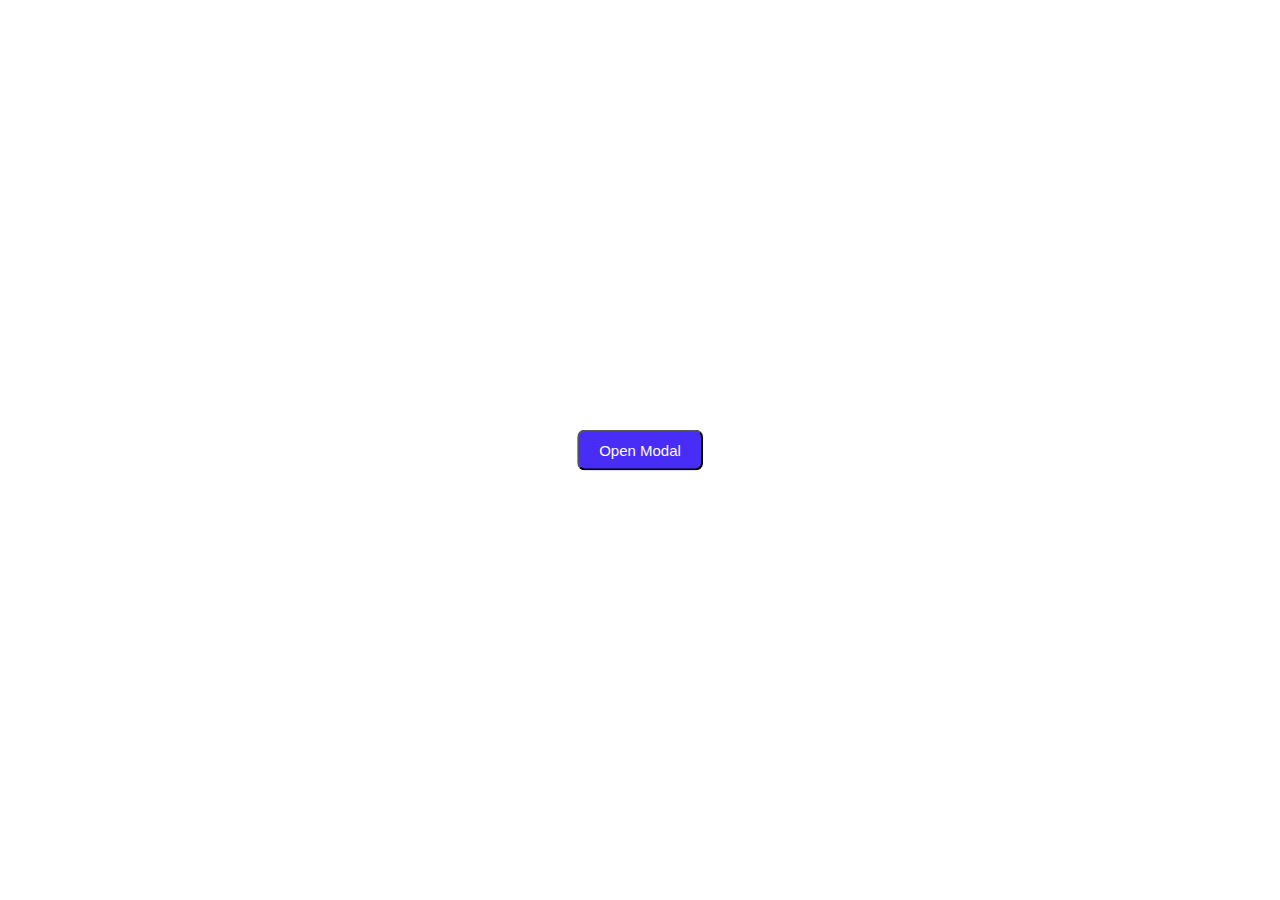
<file: all project/project 1/index.html>
<!DOCTYPE html>
<html lang="en">
<head>
    <meta charset="UTF-8">
    <meta name="viewport" content="width=device-width, initial-scale=1.0">
    <title>Document</title>
    <link rel="stylesheet" href="./style.css">
</head>
<body>

    <div class="open-modal-btn-wrapper">
        <button class="open-modal-btn">
            Open Modal
        </button>
    </div>

    <div class="modal-overlay hide">
        <div class="modal-wrapper">

            <h2>Modal Titils</h2>
            <p>This is a modal content . you can add any html content here.</p>

            <div class="close-btn-wrapper">
                <button class="close-modal-btn btn-gray">Cancel</button>
                <button class=" btn-blue">Confirm</button>
            </div>


        </div>
    </div>
    

    <script src="./main.js"></script>
</body>
</html>
</file>
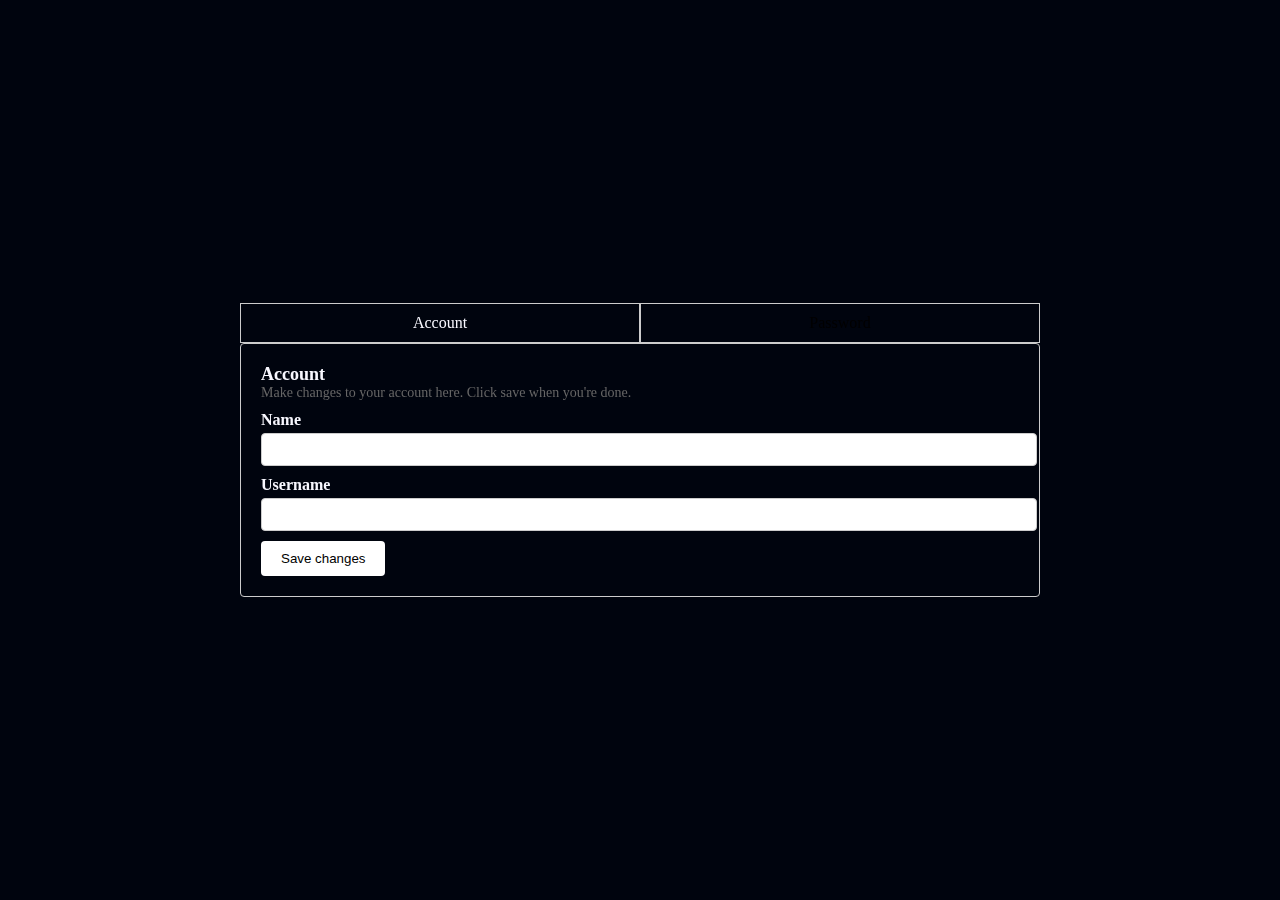
<file: all project/project 2/index.html>
<!DOCTYPE html>
<html lang="en">

<head>
    <meta charset="UTF-8">
    <meta name="viewport" content="width=device-width, initial-scale=1.0">
    <title>Document</title>
    <link rel="stylesheet" href="./style.css">
</head>

<body>
   <div class="tab-wrapper">

    <div class="tabs-list">
        <div class="tab-trigger active" data-target="account">Account</div>
        <div class="tab-trigger"        data-target="password">Password</div>
    </div>

    <div class="tab-content active" id="account">
        <div class="card">
            <div class="card-header">
                <div class="card-title">Account</div>
                <div class="card-description">
                    Make changes to your account here. Click save when you're done.
                </div>
            </div>
            <div class="card-content">

                <div class="input-group">
                    <label for="name" class="label">Name</label>
                    <input id="name" type="text" class="input">
                </div>

                <div class="input-group">
                    <label for="username" class="label">Username</label>
                    <input id="username" type="text" class="input">
                </div>

            </div>
            <div class="card-footer">
                <button class="button">Save changes</button>
            </div>
        </div>
    </div>
    
    <div class="tab-content" id="password">

        <div class="card">
            <div class="card-header">
                <div class="card-title">Password</div>
                <div class="card-description">
                    Change your password here. After saving, you'll be logged out.
                </div>
            </div>


            <div class="card-content">

                <div class="input-group">
                    <label for="current" class="label">Current password</label>
                    <input id="current" type="password" class="input">
                </div>
                <div class="input-group">
                    <label for="new" class="label">New password</label>
                    <input id="new" type="password" class="input">
                </div>


            </div>
            <div class="card-footer">
                <button class="button">Save password</button>
            </div>
        </div>
    </div>


   </div>



    <script src="./main.js"></script>
</body>

</html>
</file>
<file: all project/project 1/style.css>
.modal-overlay {
    background: rgba(0, 0, 0, 0.7);
    width: 100%;
    height: 100%;
    position: fixed;
    top: 0;
    bottom: 0;
    left: 0;
    right: 0;
}

.modal-wrapper {
    width: 800px;
    height: 300px;
    background: ghostwhite;
    position: fixed;
    top: 50%;
    left: 50%;
    transform: translate(-50%, -50%);
    padding: 1rem;
}

.open-modal-btn-wrapper {
    position: fixed;
    top: 50%;
    left: 50%;
    transform: translate(-50%, -50%);
   
}

.close-modal-btn,
.open-modal-btn {
    padding: 8px;
    background: rgb(71, 45, 245);
    font-size: 15px;
    color: rgb(255, 255, 255); 
    padding: 10px 20px;

   border-radius: 8px;

    cursor: pointer;
}

.btn-gray{
    background-color: gray;
    border-radius: 6px;
    padding: 6px 14px;
}

.btn-blue{
    background-color: rgb(56, 56, 233);
    border-radius: 6px;
    padding: 6px 14px;
    color: ghostwhite;
    cursor: pointer;
}

.close-btn-wrapper {
    display: flex;
    align-items: center;
    justify-content: right;
    gap: 1rem;
}


.hide {
    display: none;
}

h1 {
    text-align: center;
}
</file>
<file: all project/project 2/style.css>
body{
    background-color: #00040e;
}

.tab-wrapper{

    width: 800px;
    position: fixed;
    top: 50%;
    left: 50%;
    transform: translate(-50%, -50%);
}
.tabs-list {
    display: grid;
    grid-template-columns: repeat(2, 1fr);
    width: 100%;
    
}

.tab-trigger {
    cursor: pointer;
    padding: 10px;
    text-align: center;
    border: 1px solid #ccc;
}

.tab-trigger.active {
    background-color: #00040e;
    color: ghostwhite;
}

.tab-content {
    display: none;
}

.tab-content.active {
    display: block;
}

.card {
    border: 1px solid #ccc;
    border-radius: 4px;
    padding: 20px;
    color: ghostwhite;
}

.card-header {
    margin-bottom: 10px;
}

.card-footer {
    margin-top: 10px;
}

.card-title {
    font-size: 18px;
    font-weight: bold;
}

.card-description {
    font-size: 14px;
    color: #666;
}

.input-group {
    margin-bottom: 10px;
}

.label {
    display: block;
    font-weight: bold;
}

.input {
    width: 100%;
    padding: 8px;
    margin-top: 4px;
    border: 1px solid #ccc;
    border-radius: 4px;
}

.button {
    padding: 10px 20px;
    background-color: #ffffff;
    color: #000000;
    border: none;
    border-radius: 4px;
    cursor: pointer;
}
</file>
